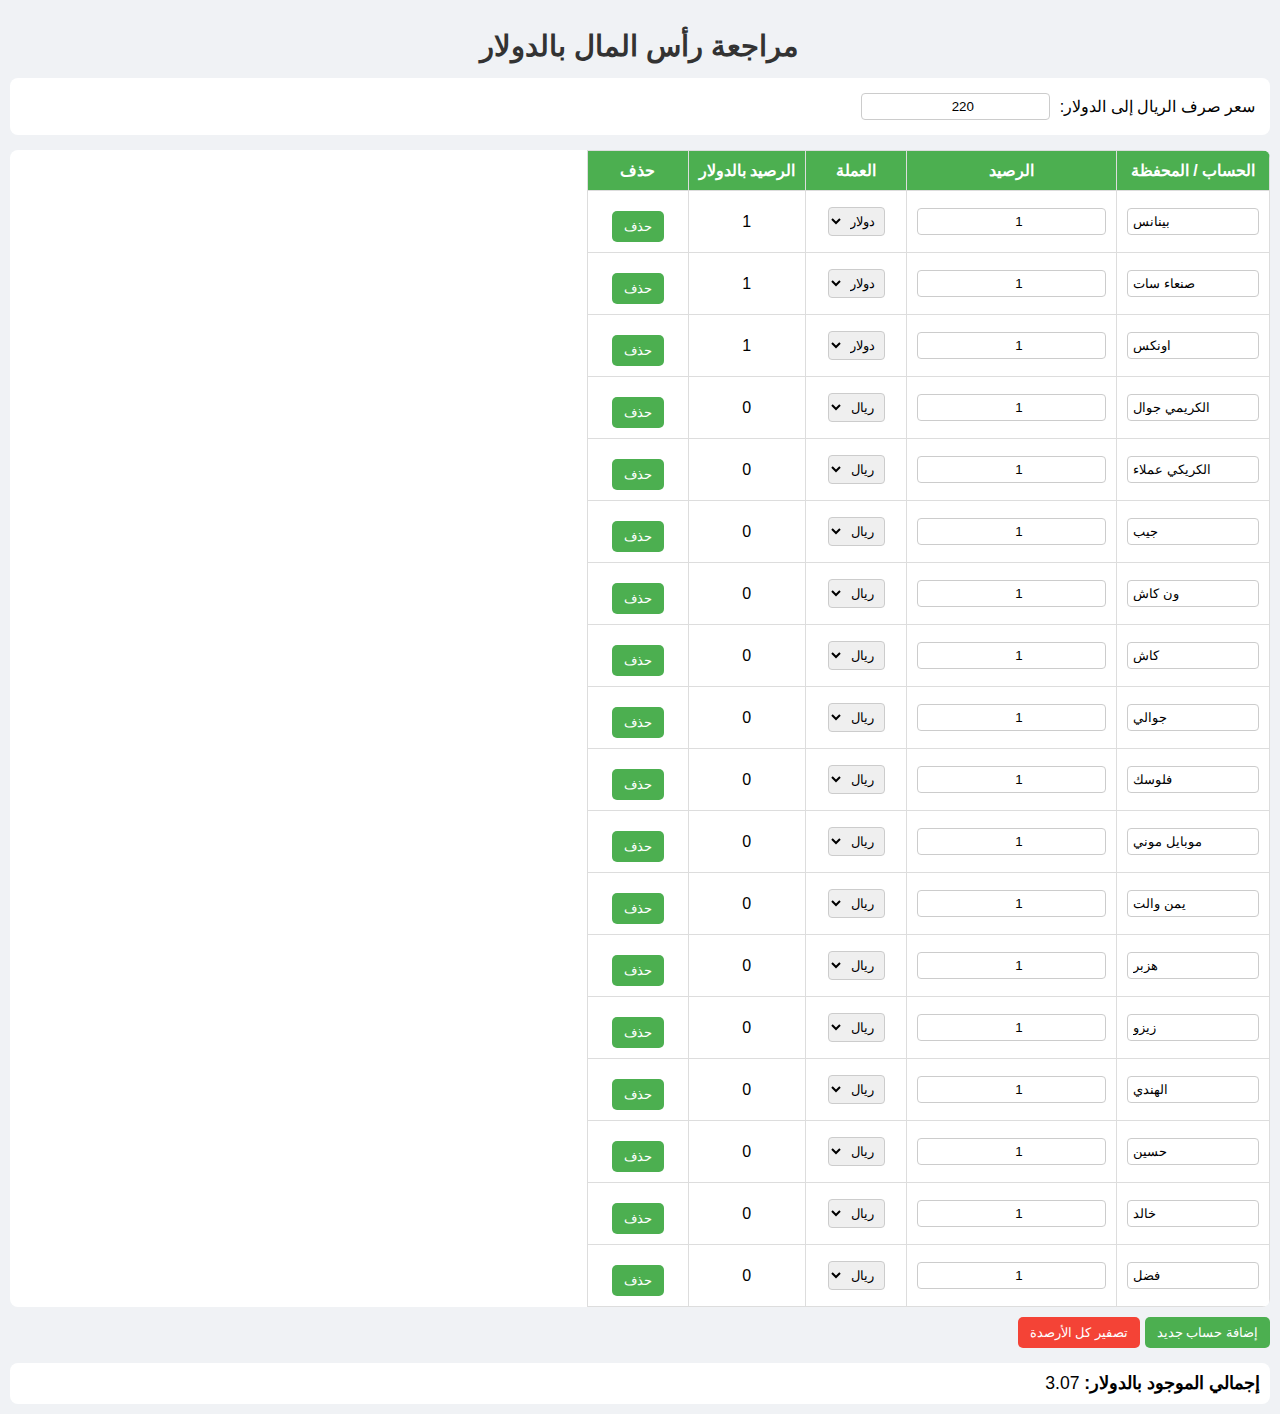
<file: balance.html>
<!DOCTYPE html>
<html lang="ar" dir="rtl">
<head>
<meta charset="UTF-8">
<meta name="viewport" content="width=device-width, initial-scale=1.0">
<title>مراجعة رأس المال بالدولار</title>
<style>
  body {
    font-family: Tahoma, sans-serif;
    background: #f0f2f5;
    padding: 10px;
    margin: 0;
  }
  h1 {
    text-align: center;
    color: #333;
    font-size: 1.8em;
    margin-bottom: 15px;
  }
  .top-box {
    background: #fff;
    padding: 15px;
    border-radius: 8px;
    display: flex;
    flex-wrap: wrap;
    align-items: center;
    gap: 10px;
    margin-bottom: 15px;
  }
  table {
    border-collapse: collapse;
    width: 100%;
    background: #fff;
    border-radius: 8px;
    overflow-x: auto;
    display: block;
  }
  th, td {
    border: 1px solid #ddd;
    padding: 10px;
    text-align: center;
    min-width: 80px;
  }
  th {
    background: #4CAF50;
    color: white;
  }
  input, select {
    padding: 5px;
    border-radius: 4px;
    border: 1px solid #ccc;
    text-align: center;
  }
  input.nameInput {
    width: 120px;
    text-align: left;
  }
  button {
    margin-top: 10px;
    padding: 8px 12px;
    border: none;
    background-color: #4CAF50;
    color: white;
    cursor: pointer;
    border-radius: 5px;
  }
  button:hover {
    background-color: #45a049;
  }
  .summary {
    margin-top: 15px;
    font-size: 1.1em;
    background: #fff;
    padding: 10px;
    border-radius: 8px;
  }

  /* متجاوب */
  @media (max-width: 600px) {
    .top-box {
      flex-direction: column;
      align-items: flex-start;
    }
    input, select {
      width: 100%;
      margin-bottom: 5px;
    }
    input.nameInput {
      width: 100%;
    }
    button {
      width: 100%;
    }
    table, th, td {
      font-size: 0.9em;
    }
  }
</style>
</head>
<body>

<h1>مراجعة رأس المال بالدولار</h1>

<div class="top-box">
  <label>سعر صرف الريال إلى الدولار:</label>
  <input type="number" id="exchangeRate" value="220" step="0.01">
</div>

<div style="overflow-x:auto;">
<table>
  <thead>
    <tr>
      <th>الحساب / المحفظة</th>
      <th>الرصيد</th>
      <th>العملة</th>
      <th>الرصيد بالدولار</th>
      <th>حذف</th>
    </tr>
  </thead>
  <tbody id="accountsTable"></tbody>
</table>
</div>

<button id="addRowBtn">إضافة حساب جديد</button>
<button id="resetBalancesBtn" style="background-color:#f44336;margin-left:10px;">تصفير كل الأرصدة</button>

<div class="summary" id="totalsSummary"></div>

<script>
const accountsTable = document.getElementById("accountsTable");
const totalsSummary = document.getElementById("totalsSummary");
const exchangeRateInput = document.getElementById("exchangeRate");
const resetBalancesBtn = document.getElementById("resetBalancesBtn");

// تحميل البيانات من localStorage
function loadData() {
  const savedData = JSON.parse(localStorage.getItem("accountsData") || "[]");
  const savedRate = Number(localStorage.getItem("exchangeRate") || 220);
  exchangeRateInput.value = savedRate;
  savedData.forEach(acc => addRow(acc.name, acc.current, acc.currency));
}

// حفظ البيانات في localStorage
function saveData() {
  const data = Array.from(accountsTable.querySelectorAll("tr")).map(tr => {
    return {
      name: tr.querySelector(".nameInput").value || "",
      current: Number(tr.querySelector(".current").value) || 0,
      currency: tr.querySelector(".currency").value
    };
  });
  localStorage.setItem("accountsData", JSON.stringify(data));
  localStorage.setItem("exchangeRate", exchangeRateInput.value);
}

function updateTable() {
  const rate = Number(exchangeRateInput.value) || 1;
  let totalUSD = 0;

  Array.from(accountsTable.querySelectorAll("tr")).forEach(tr => {
    const currentInput = tr.querySelector(".current");
    const currencySelect = tr.querySelector(".currency");
    const usdEl = tr.querySelector(".usd");

    const current = Number(currentInput.value) || 0;
    const currency = currencySelect.value;

    let usdValue = currency === "دولار" ? current : current / rate;
    usdEl.textContent = usdValue.toLocaleString(undefined, {maximumFractionDigits:2});
    totalUSD += usdValue;
  });

  totalsSummary.innerHTML = `<strong>إجمالي الموجود بالدولار:</strong> ${totalUSD.toLocaleString(undefined,{maximumFractionDigits:2})}`;

  saveData();
}

// دالة لإضافة صف جديد
function addRow(name = "", current = 0, currency = "ريال") {
  const tr = document.createElement("tr");
  tr.innerHTML = `
    <td><input type="text" class="nameInput" value="${name}" placeholder="اسم الحساب"></td>
    <td><input type="number" class="current" value="${current}"></td>
    <td>
      <select class="currency">
        <option value="ريال" ${currency==="ريال"?"selected":""}>ريال</option>
        <option value="دولار" ${currency==="دولار"?"selected":""}>دولار</option>
      </select>
    </td>
    <td class="usd">0</td>
    <td><button class="deleteBtn">حذف</button></td>
  `;
  accountsTable.appendChild(tr);

  // زر الحذف مع رسالة تأكيد
  tr.querySelector(".deleteBtn").addEventListener("click", () => {
    const accountName = tr.querySelector(".nameInput").value || "هذا الحساب";
    if(confirm(`هل أنت متأكد من حذف الحساب "${accountName}"؟`)){
      tr.remove();
      updateTable();
    }
  });

  // تحديث الجدول عند أي تغيير
  tr.querySelector(".current").addEventListener("input", updateTable);
  tr.querySelector(".currency").addEventListener("change", updateTable);
  tr.querySelector(".nameInput").addEventListener("input", updateTable);

  // تحديد كامل النص عند النقر على خانة الرصيد
  tr.querySelector(".current").addEventListener("focus", (e) => {
    e.target.select();
  });

  updateTable();
}

// زر إضافة حساب جديد
document.getElementById("addRowBtn").addEventListener("click", () => addRow());

// زر تصفير كل الأرصدة مع رسالة تأكيد
resetBalancesBtn.addEventListener("click", () => {
  if(confirm("هل أنت متأكد من تصفير كل الأرصدة؟")){
    Array.from(accountsTable.querySelectorAll("tr")).forEach(tr => {
      tr.querySelector(".current").value = 0;
    });
    updateTable();
  }
});

// تحديث عند تغيير سعر الصرف
exchangeRateInput.addEventListener("input", updateTable);

// تحميل البيانات المحفوظة عند فتح الصفحة
loadData();

// إذا لم توجد بيانات سابقة، نضيف بعض الصفوف التجريبية
if(accountsTable.querySelectorAll("tr").length === 0){
  addRow("بينانس", 1, "دولار");
  addRow("صنعاء سات", 1, "دولار");
  addRow("اونكس", 1, "دولار");
  addRow("الكريمي جوال", 1, "ريال");
  addRow("الكريكي عملاء", 1, "ريال");
  addRow("جيب", 1, "ريال");
  addRow("ون كاش", 1, "ريال");
  addRow("كاش", 1, "ريال");
  addRow("جوالي", 1, "ريال");
  addRow("فلوسك", 1, "ريال");
  addRow("موبايل موني", 1, "ريال");
  addRow("يمن والت", 1, "ريال");
  addRow("هزبر", 1, "ريال");
  addRow("زيزو", 1, "ريال");
  addRow("الهندي", 1, "ريال");
  addRow("حسين", 1, "ريال");
  addRow("خالد", 1, "ريال");
  addRow("فضل", 1, "ريال");
}
</script>

</body>
</html>
</file>
